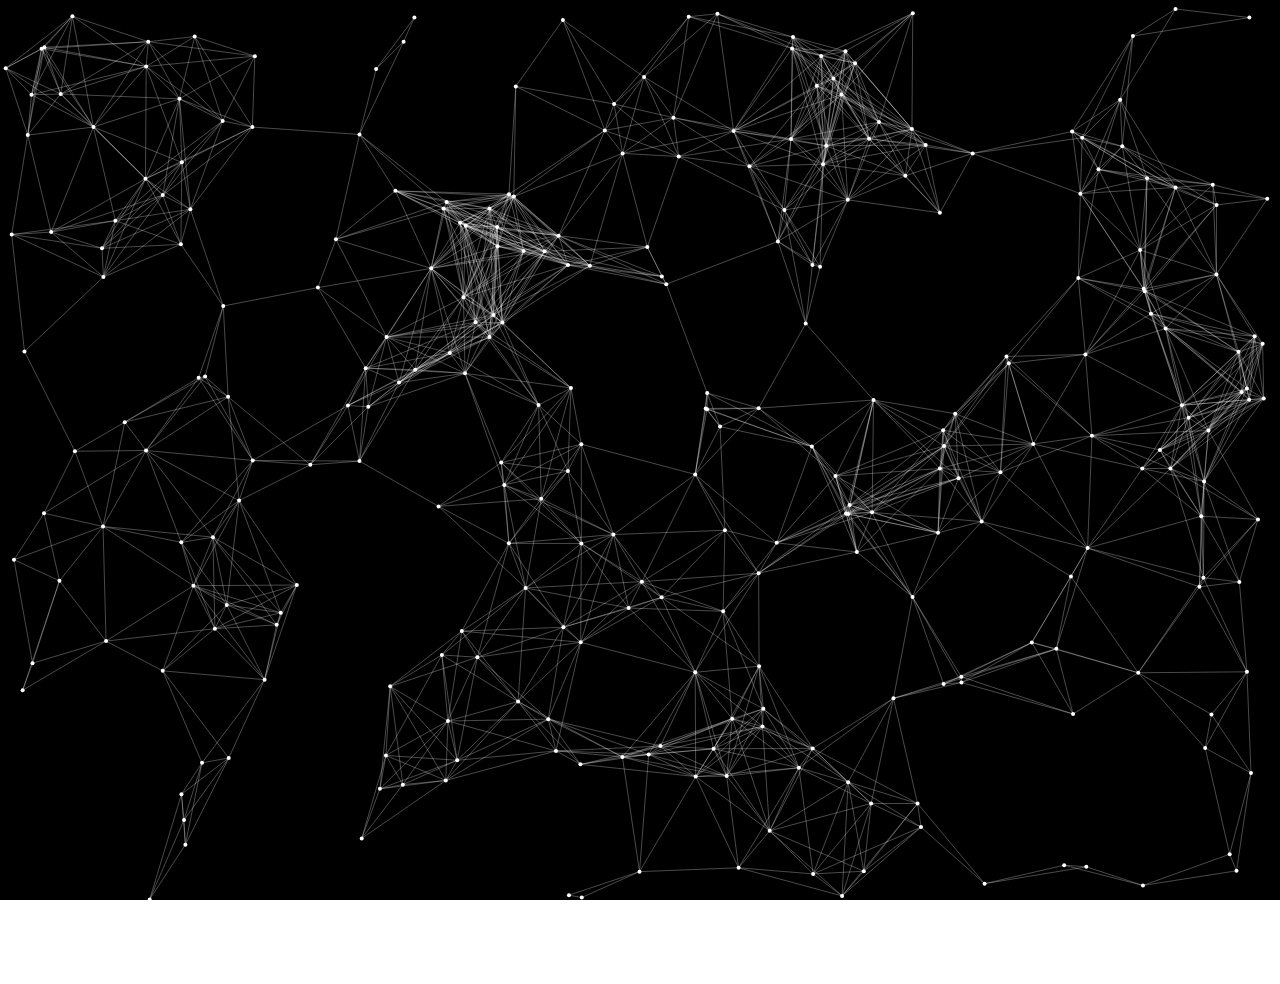
<file: background.html>
<!DOCTYPE html>
<html lang="en">
<head>
    <meta charset="utf-8">
    <meta name="viewport" content="width=device-width, initial-scale=1">
    <title>Radial Menu</title>
    <link rel="stylesheet" href="style.css">
</head>
<body>
    <canvas id="background" style="background:black"></canvas>
    

    <script src="background.js"></script>
</body>
</html>
</file>
<file: style.css>
* {
    margin: 0;
    padding: 0;
    box-sizing: border-box;
    font-family: 'Segoe UI', Tahoma, Geneva, Verdana, sans-serif;
}

.wrapper {
    display: flex;
    z-index: 1;
    min-height: 100vh; 
    background: transparent;
}

body {
    padding-bottom: 80px; 
}

html {
    scrollbar-width: none;
}

html::-webkit-scrollbar {
    display: none;
}

#page-main {
    display: flex;
    flex-direction: column;
    justify-content: center;
    align-items: center;
    text-align: center;
    box-sizing: border-box;
    
    /* Take up the full remaining viewport space minus the audio player */
    min-height: calc(100vh - 80px); 
    width: 100%;
    padding: 40px 20px;
}

#page-main .reveal-text {
    width: 100%;
    text-align: center;
    margin: 5px 0;
}

#page-main h1.reveal-text {
    font-size: clamp(1.8rem, 4vw, 2.75rem);
    margin-bottom: 15px;
}

#page-main p.reveal-text {
    font-size: clamp(1rem, 2vw, 1.5rem);
}

/* ==========================================================================
   AUDIO PLAYER COMPONENT
   ========================================================================== */

.player-container {
    position: fixed;
    bottom: 0;
    left: 0;
    width: 100%;
    background: rgba(255, 255, 255, 0.15);
    backdrop-filter: blur(10px) saturate(180%);
    -webkit-backdrop-filter: blur(10px) saturate(180%);
    z-index: 9999;
    padding: 15px 30px;
    box-sizing: border-box;
}

.custom-player {
    max-width: 1200px;
    margin: 0 auto;
    display: flex;
    align-items: center;
    justify-content: space-between;
    gap: 30px;
}

.player-controls {
    display: flex;
    align-items: center;
    gap: 15px;
}

.control-btn {
    background: transparent;
    border: none;
    color: #b3b3b3;
    font-size: 1.1rem;
    cursor: pointer;
    transition: color 0.2s, transform 0.1s;
    padding: 5px;
    display: flex;
    align-items: center;
    justify-content: center;
}

.control-btn:hover {
    color: #ffffff;
}

.control-btn:active {
    transform: scale(0.95);
}

#master-play-btn {
    background: transparent;
    border: none;
    color: #b3b3b3;
    font-size: 1.5rem;
    cursor: pointer;
    transition: color 0.2s, transform 0.1s;
    padding: 5px;
    display: flex;
    align-items: center;
    justify-content: center;
}

#master-play-btn:hover {
    color: #ffffff;
}

.progress-area {
    display: flex;
    align-items: center;
    gap: 12px;
    flex-grow: 1;
    color: #a7a7a7;
    font-size: 0.85rem;
    font-family: sans-serif;
}

.progress-area input[type="range"],
.volume-area input[type="range"] {
    -webkit-appearance: none;
    appearance: none;
    width: 100%;
    height: 4px;
    border-radius: 2px;
    background: rgba(255, 255, 255, 0.15);
    backdrop-filter: blur(10px) saturate(180%);
    -webkit-backdrop-filter: blur(10px) saturate(180%);
    outline: none;
    cursor: pointer;
    transition: background 0.2s;
}

.progress-area input[type="range"] {
    accent-color: #1db954;
}

.progress-area input[type="range"]:hover,
.volume-area {
    position: relative; 
    display: inline-flex;
    flex-direction: column;
    align-items: center;
}

#volume-btn {
    background: transparent;
    border: none;
    color: #b3b3b3;
    font-size: 1.1rem;
    cursor: pointer;
    padding: 5px;
    display: flex;
    align-items: center;
    justify-content: center;
}

.volume-slider-container {
    position: absolute;
    bottom: 100%; 
    left: 50%;
    transform: translateX(-50%);
    margin-bottom: 10px; 
    background: rgba(255, 255, 255, 0.15);
    backdrop-filter: blur(10px) saturate(180%);
    -webkit-backdrop-filter: blur(10px) saturate(180%);
    padding: 15px 8px;
    border-radius: 8px;
    box-shadow: 0 4px 12px rgba(0, 0, 0, 0.6);
    display: none; 
    height: 100px;
    width: 30px;
    justify-content: center;
    align-items: center;
    z-index: 10000;
}

.volume-slider-container.active {
    display: flex;
}

.volume-slider-container input[type="range"] {
    -webkit-appearance: none;
    appearance: none;
    transform: rotate(270deg);
    width: 80px; 
    height: 4px;
    background: rgba(255, 255, 255, 0.5);
    outline: none;
    cursor: pointer;
    margin: 0;
}

.volume-slider-container input[type="range"]::-webkit-slider-thumb {
    -webkit-appearance: none;
    appearance: none;
    width: 12px;
    height: 12px;
    border-radius: 50%;
    background: #1db954;
    cursor: pointer;
}

.audio-player-container {
    width: 100%;
    min-height: 70vh;
    display: flex;
    justify-content: center; 
    align-items: center;  
    padding: 20px 0;
}

.audio-player-window {
    width: 90%; 
    height:auto; 
    background: rgba(255, 255, 255, 0.15);
    backdrop-filter: blur(10px) saturate(180%);
    -webkit-backdrop-filter: blur(10px) saturate(180%);
    border: 2px solid rgba(255, 255, 255, 0.1);
    border-radius: 8px;
    box-shadow: 0 20px 50px rgba(0, 0, 0, 0.6); 
    padding: 12px;  
    display: flex;
}

.song-list {
    margin-top: 1rem;
    display: flex;
    flex-direction: column;
    gap: 4px;
    max-height: 400px;
    overflow-y: auto;
}

.song-item {
    display: flex;
    align-items: center;
    gap: 12px;
    padding: 8px 12px;
    border-radius: 6px;
    cursor: pointer;
    transition: background 0.2s;
    color: white;
}

.song-item:hover {
    background: rgba(255, 255, 255, 0.1);
}

.song-item.active {
    background: rgba(255, 255, 255, 0.2);
}

.song-thumb {
    width: 36px;
    height: 36px;
    border-radius: 4px;
    background: rgba(255, 255, 255, 0.1);
    display: flex;
    align-items: center;
    justify-content: center;
    flex-shrink: 0;
    overflow: hidden;
}

.song-thumb img {
    width: 100%;
    height: 100%;
    object-fit: cover;
}

.song-name {
    font-size: 0.9rem;
    white-space: nowrap;
    overflow: hidden;
    text-overflow: ellipsis;
}

@media (max-width: 768px) {
    .custom-player {
        flex-direction: column;
        gap: 15px;
        align-items: center;
        position: relative;
    }
    
    .progress-area {
        width: 100%;
    }

    .volume-area {
        position: absolute;
        right: 40px; 
        bottom: 12px;
    }

    #close-audio-player {
        position: absolute;
        top: -5px;
        right: 0;
    }
}
/* ==========================================================================
   SIDEBAR NAVIGATION 
   ========================================================================== */
.sidebar {
    width: 4rem;
    height: 100vh;
    background: rgba(255, 255, 255, 0.15);
    backdrop-filter: blur(10px) saturate(180%);
    -webkit-backdrop-filter: blur(10px) saturate(180%);
    color: #ffffff;
    padding-top: 20px;
    transition: width 0.3s ease;
    position: fixed; 
    top: 0;
    left: 0;
    overflow-x: hidden;
    overflow-y: auto;
    white-space: nowrap;
    box-shadow: inset -50px 0 60px -50px rgba(0, 0, 0, 1);
    z-index: 10;
}

.sidebar:hover {
    width: 12rem;
}

.sidebar h2 {
    text-align: center;
    margin-bottom: 30px;
    font-size: 1.25rem;
    letter-spacing: 1px;
}

.sidebar ul {
    list-style: none;
}

.sidebar ul li a {
    display: block;
    padding: 15px 25px;
    color: #ffffff;
    text-decoration: none;
    transition: background 0.3s ease;
}

.sidebar ul li a::before {
    content: attr(data-short); 
    font-weight: bold;
}

.sidebar .submenu {
    max-height: 0;
    opacity: 0;
    overflow: hidden;
    list-style: none;
    padding-left: 5px;
    background: rgba(255, 255, 255, 0.05);
    backdrop-filter: blur(10px) saturate(180%);
    -webkit-backdrop-filter: blur(10px) saturate(180%);
    transition: max-height 0.3s ease, opacity 0.2s ease;
}

.sidebar:hover .dropdown:hover .submenu {
    max-height: 12.5rem;
    opacity: 1;
}

.sidebar .submenu li a {
    padding: 10px 20px;
    font-size: 0.9em;
}

.sidebar:hover ul li a::before {
    content: attr(data-long);
    font-weight: normal;
}

.sidebar ul li a:hover {
    background: rgba(255, 255, 255, 0.05);
    backdrop-filter: blur(10px) saturate(180%);
    -webkit-backdrop-filter: blur(10px) saturate(180%);
    border-left: 4px solid #ffffff;
}

/* ==========================================================================
   MAIN MAIN CONTENT CONTAINERS
   ========================================================================== */
.main-content {
    flex: 1;
    padding: 40px 20px; 
    color: white;
    margin-left: 4rem; 
}

.text-container {
    max-width: 62.5rem;
    margin: 0 auto;
    padding: clamp(1.5rem, 5vw, 4rem); 
    font-size: clamp(1rem, 1.2vw, 1.2rem); 
    color: white;
    background: rgba(255, 255, 255, 0.05);
    backdrop-filter: blur(10px) saturate(180%);
    -webkit-backdrop-filter: blur(10px) saturate(180%);
    border-radius: 1.25rem;
    box-sizing: border-box;
    box-shadow: inset 0 0 10px rgba(255, 255, 255, 0.1), 0 0 20px rgba(0, 0, 0, 0.5);
}

.text-container h1 {
    margin-bottom: 20px;
    font-size: clamp(1.8rem, 4vw, 2.75rem);
}

.text-container h3 {
    margin-top: 25px;  
    margin-bottom: 10px;   
    font-size: clamp(1.3rem, 3vw, 1.75rem);
    color: #ffffff;
}

.text-container p {
    margin-bottom: 20px; 
    line-height: 1.6;    
    color: #dddddd;      
}

.reveal-text {
    opacity: 0;
    transform: translateY(30px);
    transition: opacity 1s ease-out, transform 0.5s ease-out;
    will-change: opacity, transform; 
}

.reveal-text.visible {
    opacity: 1;
    transform: translateY(0);
}

.divider-container {
    display: flex;
    align-items: center;
    justify-content: center;
    height: 10vh;
    max-width: 62.5rem;
    margin: 0 auto;
    padding: 0 20px;
}

.divider {
    width: 100%;
    border: none;
    border-top: 2px solid rgba(255, 255, 255, 0.2); 
}

.html-background {
    position: fixed;
    top: 0;
    left: 0;
    width: 100%;
    height: 100%;
    border: none;
    z-index: -1;
    pointer-events: none; 
}

/* ==========================================================================
   CHESS COMPONENT
   ========================================================================== */
.chess-window {
    width: 100%;
    min-height: 70vh;
    display: flex;
    justify-content: center; 
    align-items: center;  
    padding: 20px 0;
}

.chess-board-wrapper {
    width: clamp(280px, 75vmin, 600px); 
    height: clamp(280px, 75vmin, 600px); 
    background: rgba(255, 255, 255, 0.15);
    backdrop-filter: blur(10px) saturate(180%);
    -webkit-backdrop-filter: blur(10px) saturate(180%);
    border: 2px solid rgba(255, 255, 255, 0.1);
    border-radius: 8px;
    box-shadow: 0 20px 50px rgba(0, 0, 0, 0.6); 
    padding: 12px;  
    display: flex;
}

#chess-board-actual {
    flex: 1;
    display: grid;
    grid-template-columns: repeat(8, 1fr);
    grid-template-rows: repeat(8, 1fr);
    border-radius: 4px;
    outline: 2px solid #ffffff; 
    overflow: hidden; 
}

.square {
    width: 100%;
    height: 100%;
    display: flex;
    justify-content: center;
    align-items: center;
    font-size: clamp(1.2rem, 4vmin, 3rem); 
    text-shadow: 0 0 2px rgb(255, 255, 255);
    user-select: none; 
}

.square.light { background-color: #efd3a1; }
.square.dark { background-color: #190f10; }

.square.highlight {
    position: relative;
    cursor: pointer;
}
.square.highlight::after {
    content: "";
    position: absolute;
    top: 0;
    left: 0;
    width: 100%;
    height: 100%;
    background-color: rgba(52, 152, 219, 0.4);
    box-shadow: inset 0 0 15px rgba(52, 152, 219, 0.8);
}

/* ==========================================================================
   PORTFOLIO COMPONENT 
   ========================================================================== */
#page-portfolio {
    width: 100%;
    display: block;
}

.main-content-portfolio {
    display: grid !important;
    grid-template-columns: repeat(auto-fit, minmax(300px, 1fr)) !important;
    gap: 30px;
    padding: 40px;
    width: 100%;
    max-width: 1400px;
    margin: 0 auto;
    box-sizing: border-box;
}

.pWrapper {
    width: 100%; 
    height: 22rem; 
    background: rgba(255, 255, 255, 0.05);
    backdrop-filter: blur(10px) saturate(180%);
    -webkit-backdrop-filter: blur(10px) saturate(180%);
    border: 2px solid rgba(255, 255, 255, 0.1);
    border-radius: 12px;
    box-shadow: 0 20px 50px rgba(0, 0, 0, 0.6); 
    padding: 20px;  
    box-sizing: border-box; 
    display: flex;
    flex-direction: column;
    justify-content: center;
    align-items: center;
    transition: transform 0.3s cubic-bezier(0.25, 0.8, 0.25, 1), box-shadow 0.3s ease;
}

.pWrapper:hover {
    transform: translateY(-5px);
    box-shadow: 0 30px 60px rgba(0, 0, 0, 0.8), inset 0 0 15px rgba(255, 255, 255, 0.1);
}

.pContent {
    display: flex;
    flex-direction: column;
    align-items: center;
    justify-content: space-between;
    gap: 15px;
    width: 100%;
    height: 100%;
}

.pIcon {
    width: 100%;
    height: 15rem;
    object-fit: contain;
    border-radius: 6px;
    filter: grayscale(20%);
    transition: transform 0.3s ease, filter 0.3s ease;
}

.pWrapper:hover .pIcon {
    filter: grayscale(0%);
    transform: scale(1.05);
}

.pTitle {
    font-weight: 600;
    font-size: 1.15rem;
    text-align: center;
    color: #ffffff;
    margin-top: auto;
}

@media screen and (max-width: 768px) {
    .main-content-portfolio {
        margin-left: 0 !important;
        padding: 20px;
        grid-template-columns: 1fr;
        gap: 20px;
    }
}


/* ==========================================================================
   MEDIA QUERY: SMARTPHONES & MOBILE SCREEN OPTIMIZATIONS
   ========================================================================== */
@media screen and (max-width: 768px) {
    .wrapper {
        flex-direction: column; 
    }

    .sidebar {
        width: 100%;
        height: auto;
        position: fixed;
        padding-top: 10px;
        padding-bottom: 10px;
        box-shadow: 0 4px 15px rgba(0, 0, 0, 0.5);
        overflow: visible !important;
    }

    .sidebar .dropdown {
        position: relative;
    }

    .sidebar .submenu {
        display: block;
        position: absolute;
        top: 100%;
        left: 0;
        left: 50%;
        transform: translateX(-50%);
        width: max-content;
        background: rgba(255, 255, 255, 0.25);
        backdrop-filter: blur(10px) saturate(180%);
        z-index: 20;
        justify-content: flex-start;
        
        max-height: 0;
        opacity: 0;
        transition: max-height 0.3s ease, opacity 0.2s ease;
        box-shadow: 0 4px 10px rgba(0,0,0,0.5);
    }

    .sidebar .submenu li {
        width: 100%;
        text-align: left;
    }

    .sidebar .submenu li a {
        padding: 12px 15px;
    }

    .sidebar:hover {
        width: 100%; 
    }

    .sidebar h2 {
        margin-bottom: 10px;
        font-size: 1.1rem;
    }

    .sidebar ul {
        display: flex;
        justify-content: center;
        flex-wrap: wrap; 
        gap: 5px;
    }

    .sidebar ul li {
        flex: 1;
        min-width: 70px;
        text-align: center;
    }

    .sidebar ul li a {
        padding: 10px 5px;
        font-size: 0.85rem;
    }

    .sidebar ul li a:hover {
        background: rgba(255, 255, 255, 0.05);
        backdrop-filter: blur(10px) saturate(180%);
        -webkit-backdrop-filter: blur(10px) saturate(180%);
        border-left: none; 
    }

    .sidebar .dropdown:hover .submenu {
        max-height: 15rem; 
        opacity: 1;
        margin-top: 5px;
    }

    .sidebar ul li a::before {
        content: attr(data-long) !important; 
        font-weight: bold;
    }
    
    .sidebar:hover ul li a::before {
        content: attr(data-long) !important;
    }

    .sidebar .dropdown.active .submenu {
        max-height: 15rem;
        opacity: 1;
        margin-top: 5px; 
    }


    .main-content, 
    .main-content-portfolio {
        margin-left: 0 !important;
        padding: 20px 10px;
    }

    .text-container {
        border-radius: 0.75rem;
    }
}
</file>
